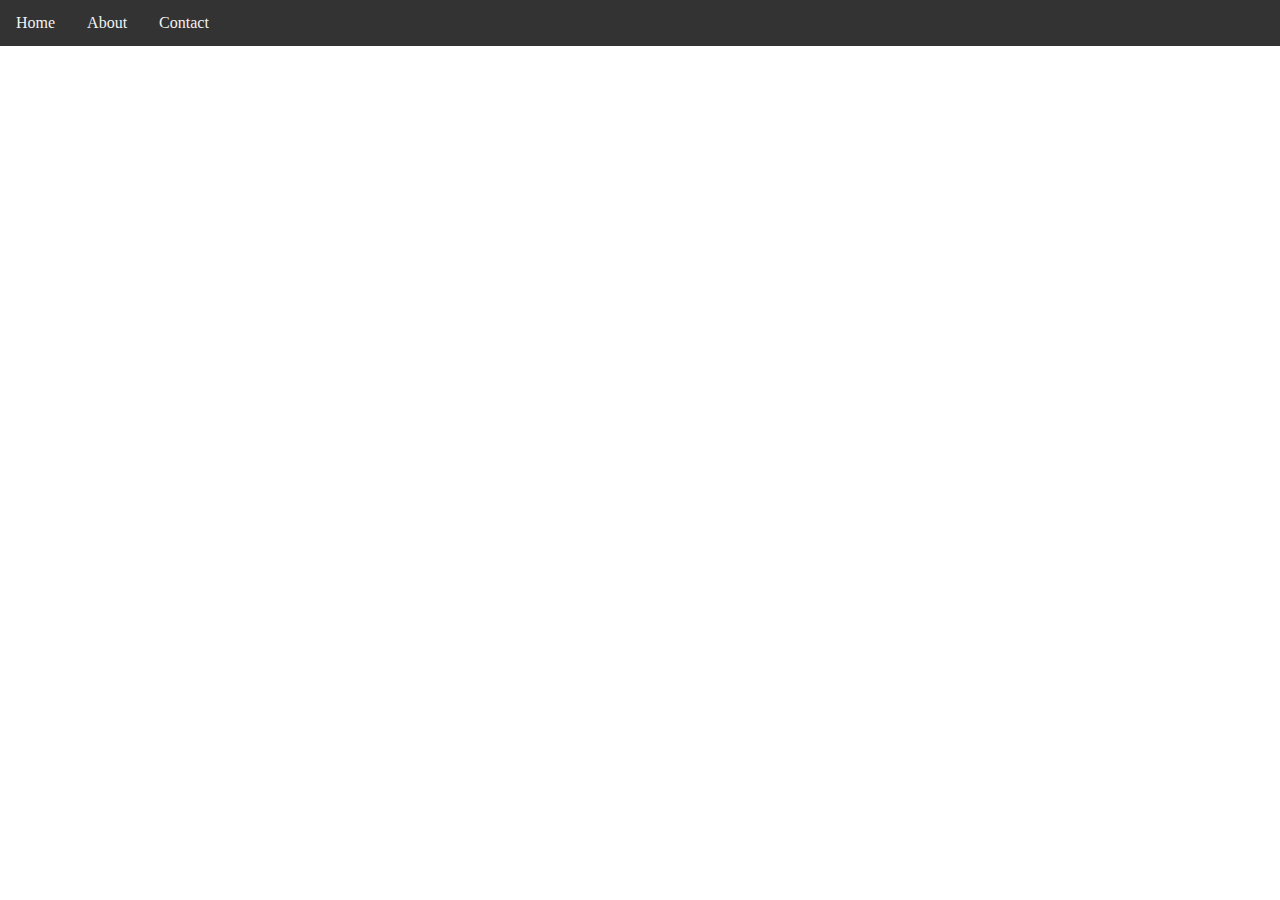
<file: Frontend/JAVASCRIPT/class10/index.html>
<!DOCTYPE html>
<html>
<head>
    <title>Sticky Navbar</title>
    <style>
        body {
            margin: 0;
        }

        .navbar {
            position: fixed;
            top: 0;
            width: 100%;
            background-color: #333;
            overflow: hidden;
        }

        .navbar a {
            float: left;
            display: block;
            color: #f2f2f2;
            text-align: center;
            padding: 14px 16px;
            text-decoration: none;
        }
    </style>
</head>
<body>

    <div class="navbar">
        <a href="#">Home</a>
        <a href="#">About</a>
        <a href="#">Contact</a>
    </div>

    <div style="padding-top: 60px;">
        </div>

</body>
</html>
</file>
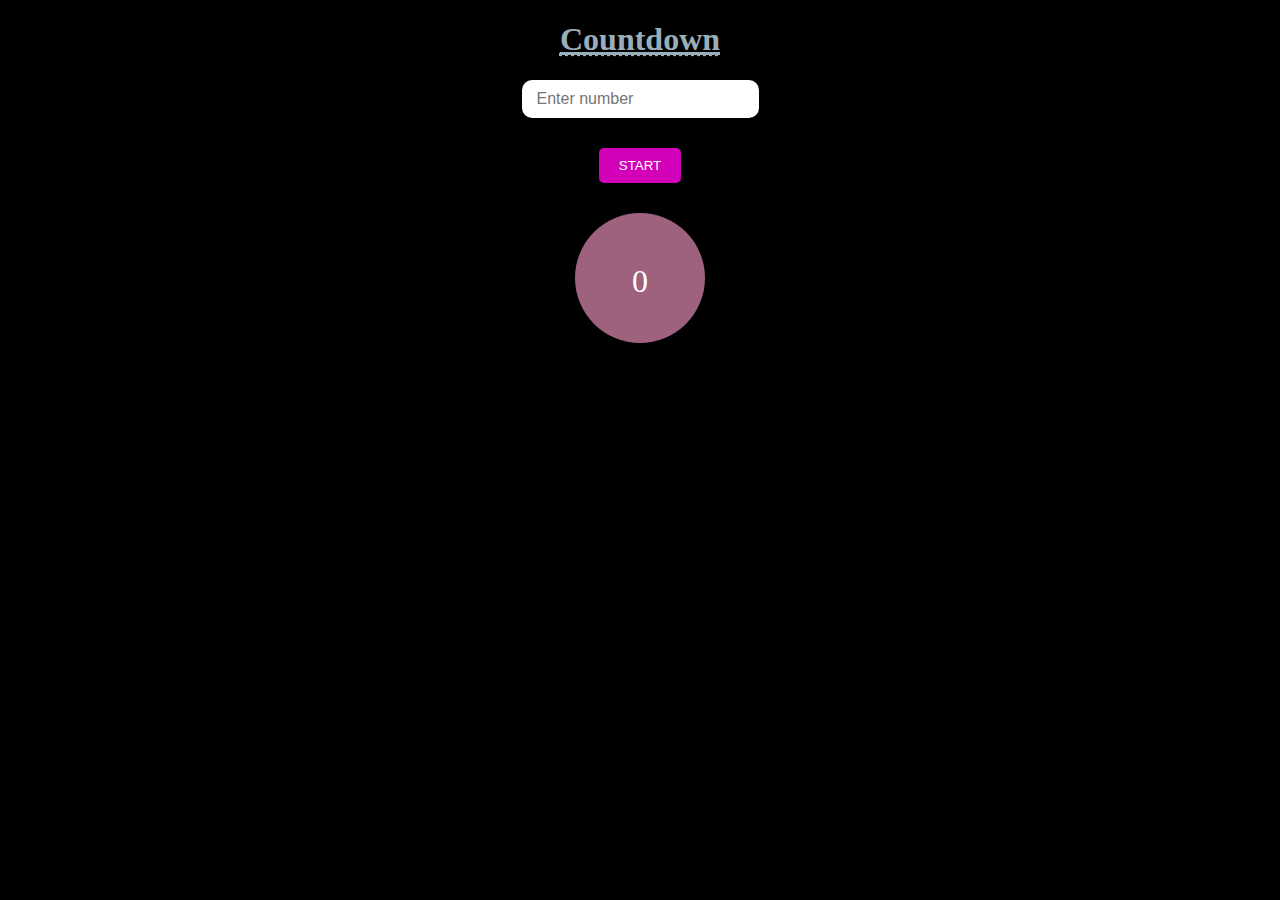
<file: Frontend/JAVASCRIPT/countdown timer/index.html>
<!DOCTYPE html>
<html lang="en">
  <head>
    <meta charset="UTF-8" />
    <meta name="viewport" content="width=device-width, initial-scale=1.0" />
    <link rel="stylesheet" href="count.css" />
    <title>CountDown</title>
  </head>
  <body>
    <h1><u>Countdown</u></h1>
    <form action="" onsubmit="clicks(event)">
      <input type="number" class="field" placeholder="Enter number" />
      <button type="submit">START</button>
      <div class="number">0</div>
    </form>
    <script src="count.js"></script>
  </body>
</html>
</file>
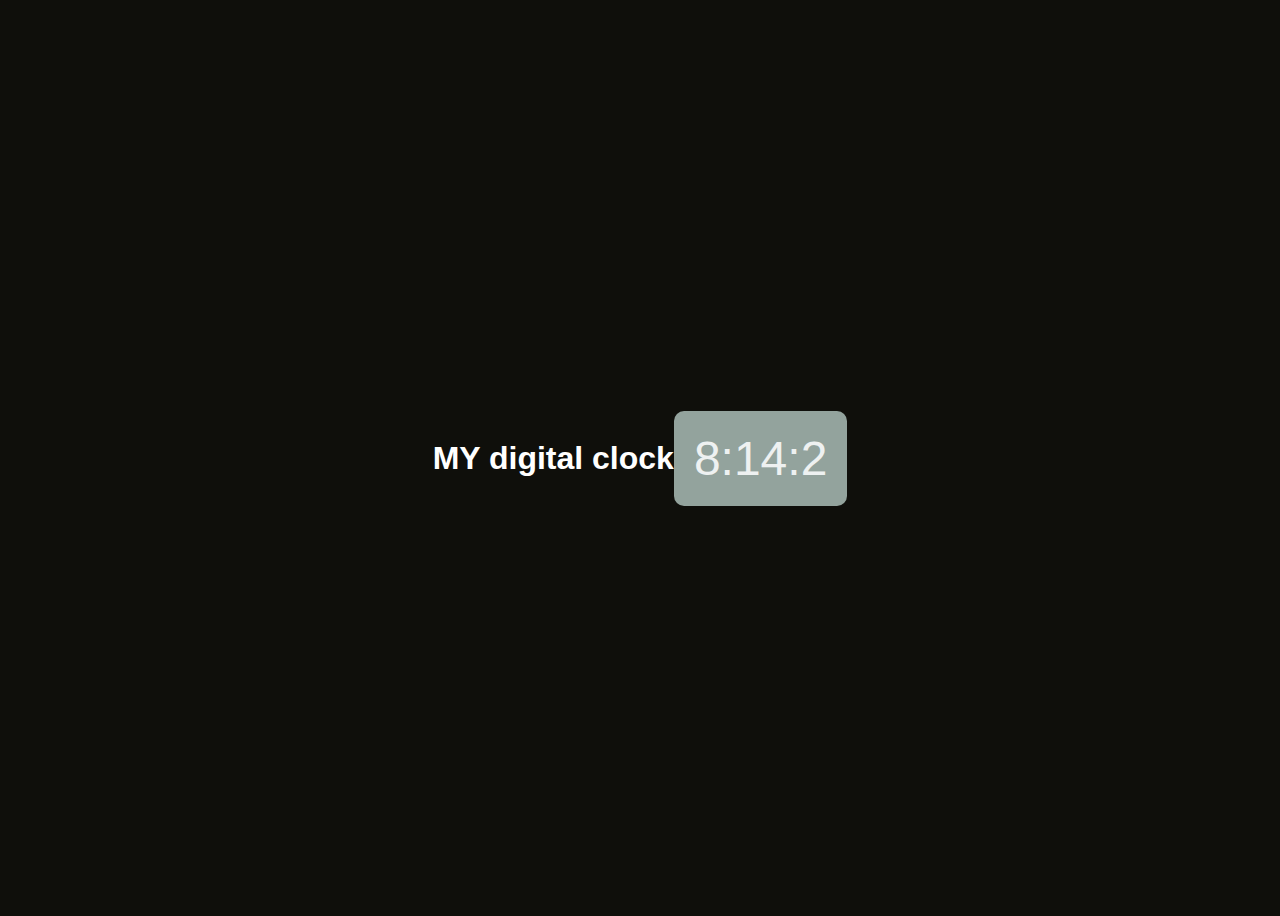
<file: Frontend/JAVASCRIPT/project/index.html>
<!DOCTYPE html>
<html lang="en">
<head>
    <meta charset="UTF-8">
    <meta name="viewport" content="width=device-width, initial-scale=1.0">
    <title>Document</title>
    <Link rel="stylesheet" href="style.css"></Link>
</head>
<body>
    <h1 >MY digital clock</h1>
    <div class="container" >
        <div id="clock">clock</div>
    </div>
    <script src="index.js"></script>
</body>
</html>
</file>
<file: Frontend/JAVASCRIPT/countdown timer/count.css>
body {
    background-color: black;
    color: rgb(154, 174, 186);
  }
  h1 {
    text-align: center;
    text-decoration: dotted underline;
  }
  form {
    display: flex;
    justify-content: center;
    align-items: center;
    flex-direction: column;
    gap: 10px;
  }
  .field {
    padding: 10px 15px;
    outline: red;
    font-size: medium;
    border-radius: 10px;
    border: none;
  }
  button {
    margin-top: 20px;
    cursor: pointer;
    padding: 10px 20px;
    background-color: rgb(211, 0, 186);
    border: none;
    color: white;
    border-radius: 5px;
    margin-bottom: 20px;
  }
  div {
    color: white;
   font-size: 32px;
   text-align: center;
    margin: auto;
    width: 30px;
    height: 30px;
    border-radius: 100%;
    padding: 50px;
    background-color:rgb(158, 98, 127);
  }
</file>
<file: Frontend/JAVASCRIPT/project/style.css>
body {
    display: flex;
    justify-content: center;
    align-items: center;
    height: 100vh;
    background-color: #0f0f0b;
    font-family: Arial, sans-serif;
}
h1{
    color: white;
}
.container{
    font-size: 48px;
    color: #eef1f1;
    background-color: #93a39d;
    padding: 20px;
    border-radius: 10px;
}
</file>
